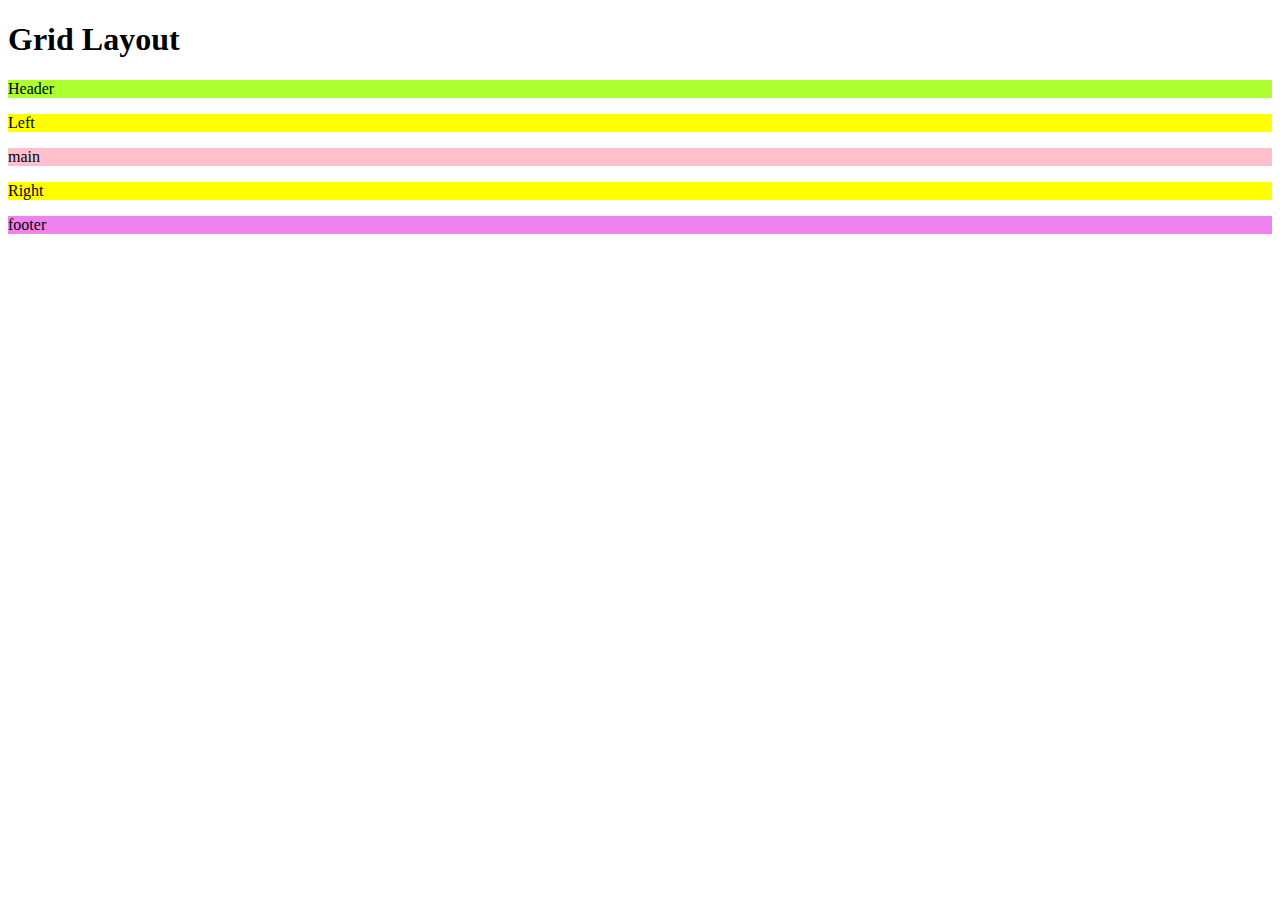
<file: content/grid.html>
<!DOCTYPE html>
<html lang="en">
  <head>
    <meta charset="UTF-8" />
    <meta name="viewport" content="width=device-width, initial-scale=1.0" />
    <title>Grid</title>
    <style>
      #header {
        background: greenyellow;
      }
      #left,
      #right {
        background: yellow;
      }
      #main {
        background: pink;
      }
      #container {
        display: grid;
      }
      #footer {
        background: violet;
      }
    </style>
  </head>
  <body>
    <h1>Grid Layout</h1>
    <section>
      <header id="header">
        <p>Header</p>
      </header>
      <aside id="left">
        <p>Left</p>
      </aside>
      <main id="main">
        <p>main</p>
      </main>
      <aside id="right">
        <p>Right</p>
      </aside>
      <footer id="footer">
        <p>footer</p>
      </footer>
    </section>
  </body>
</html>
</file>
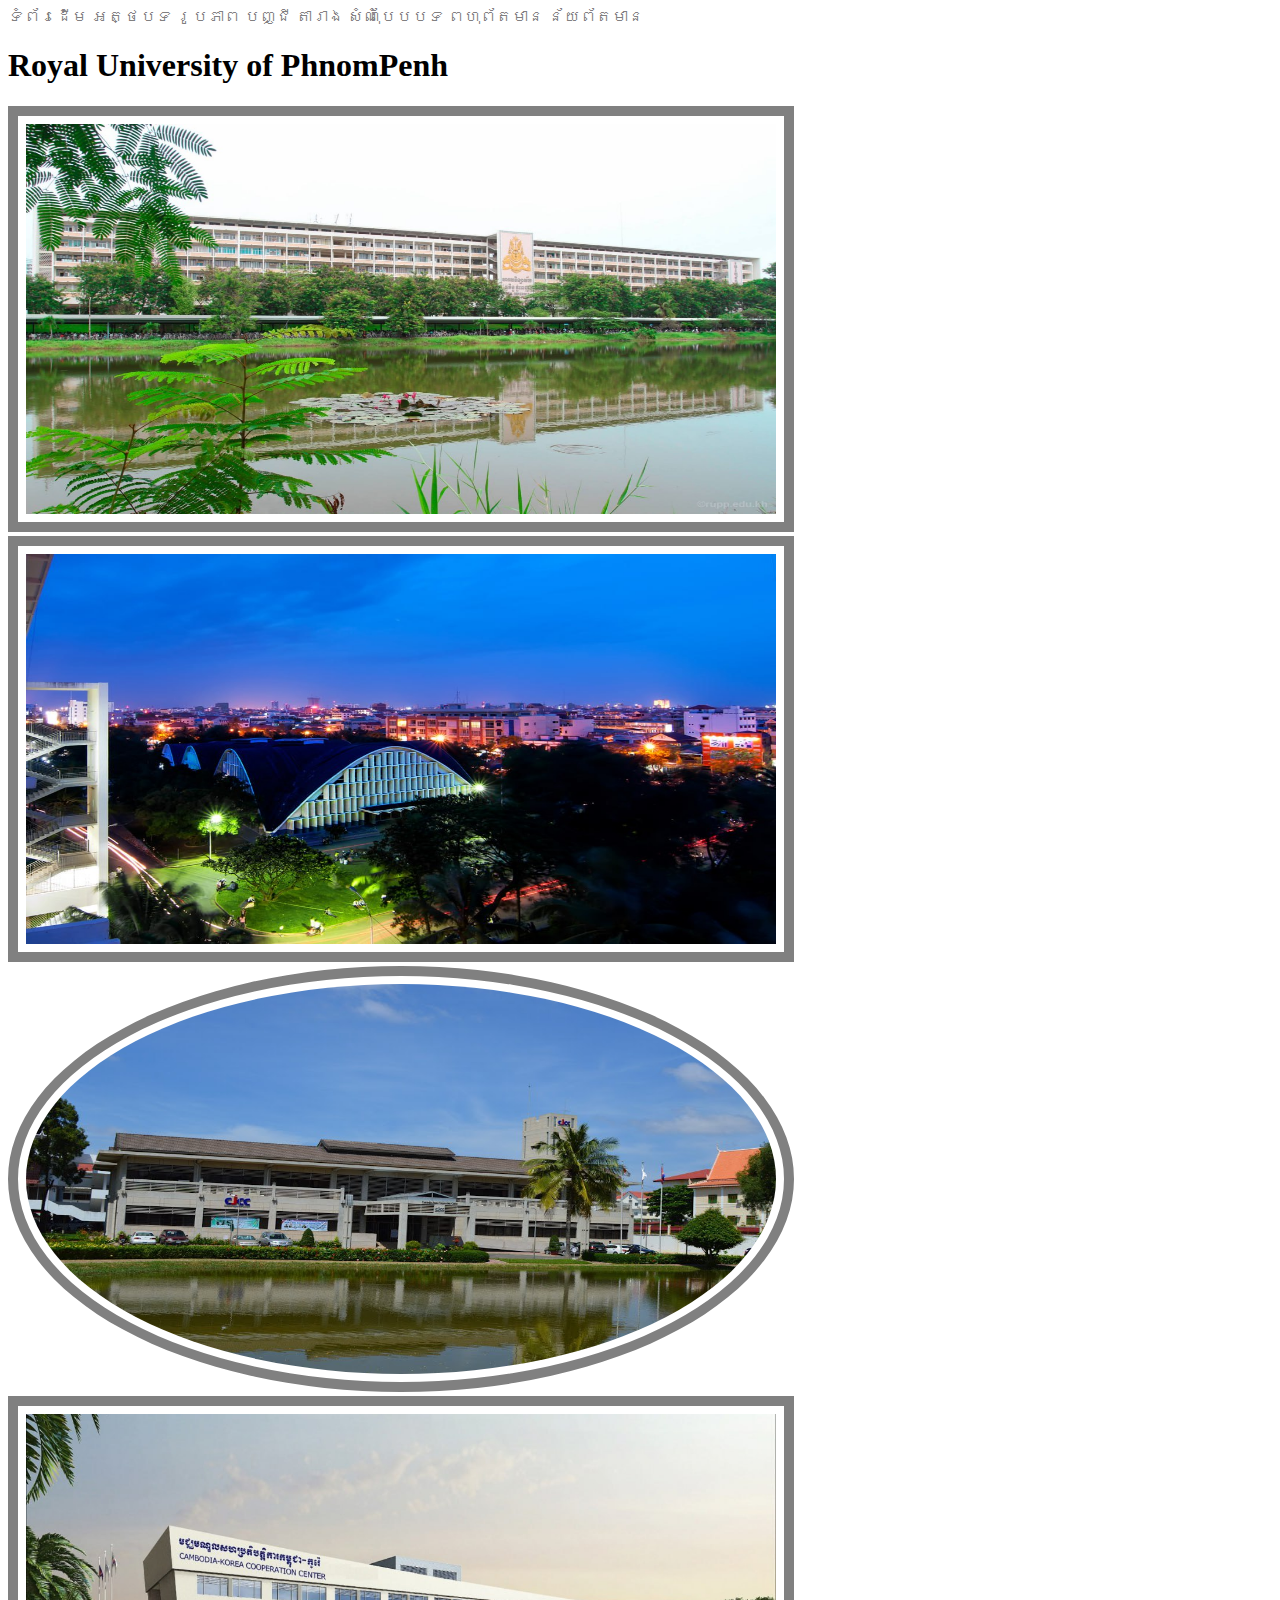
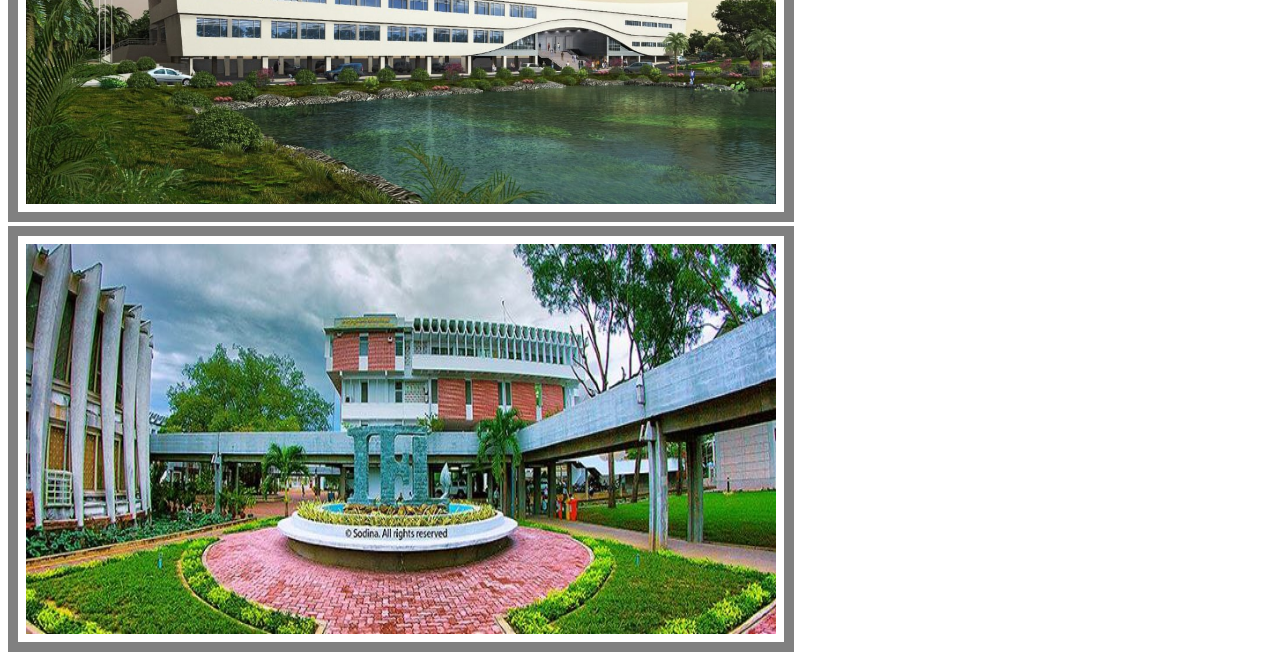
<file: content/image.html>
<!DOCTYPE html>
<html lang="en">
  <head>
    <meta charset="UTF-8" />
    <meta name="viewport" content="width=device-width, initial-scale=1.0" />
    <title>Image</title>
    <link rel="stylesheet" href="../style/default.css" />
  </head>
  <body>
    <nav class="navbar">
      <a href="../index.htm">ទំព័រដេីម</a>
      <a href="text.htm">អត្ថបទ</a>
      <a href="#">រូបភាព</a>
      <a href="list.html">បញ្ជី</a>
      <a href="table.html">តារាង</a>
      <a href="form.htm">សំណុំបែបបទ</a>
      <a href="/content/media.htm">ពហុព័តមាន</a>
      <a href="semantic.htm">ន័យព័តមាន</a>
    </nav>
    <h1>Royal University of PhnomPenh</h1>
    <img
      class="rupp"
      alt="picture picture"
      src="/image/photo_2024-11-12_19-45-50.jpg"
    />
    <img
      class="rupp"
      alt=" picture"
      src="/image/photo_2024-11-12_19-45-51.jpg"
    />
    <img
      style="border-radius: 50%" 
      class="rupp"
      alt=" picture"
      src="/image/photo_2024-11-12_19-45-52.jpg"
    />
    <img
      class="rupp"
      alt=" picture"
      src="/image/photo_2024-11-12_19-45-53.jpg"
    />
    <img
      class="rupp"
      alt=" picture"
      src="/image/photo_2024-11-12_19-45-54.jpg"
    />
  </body>
</html>
</file>
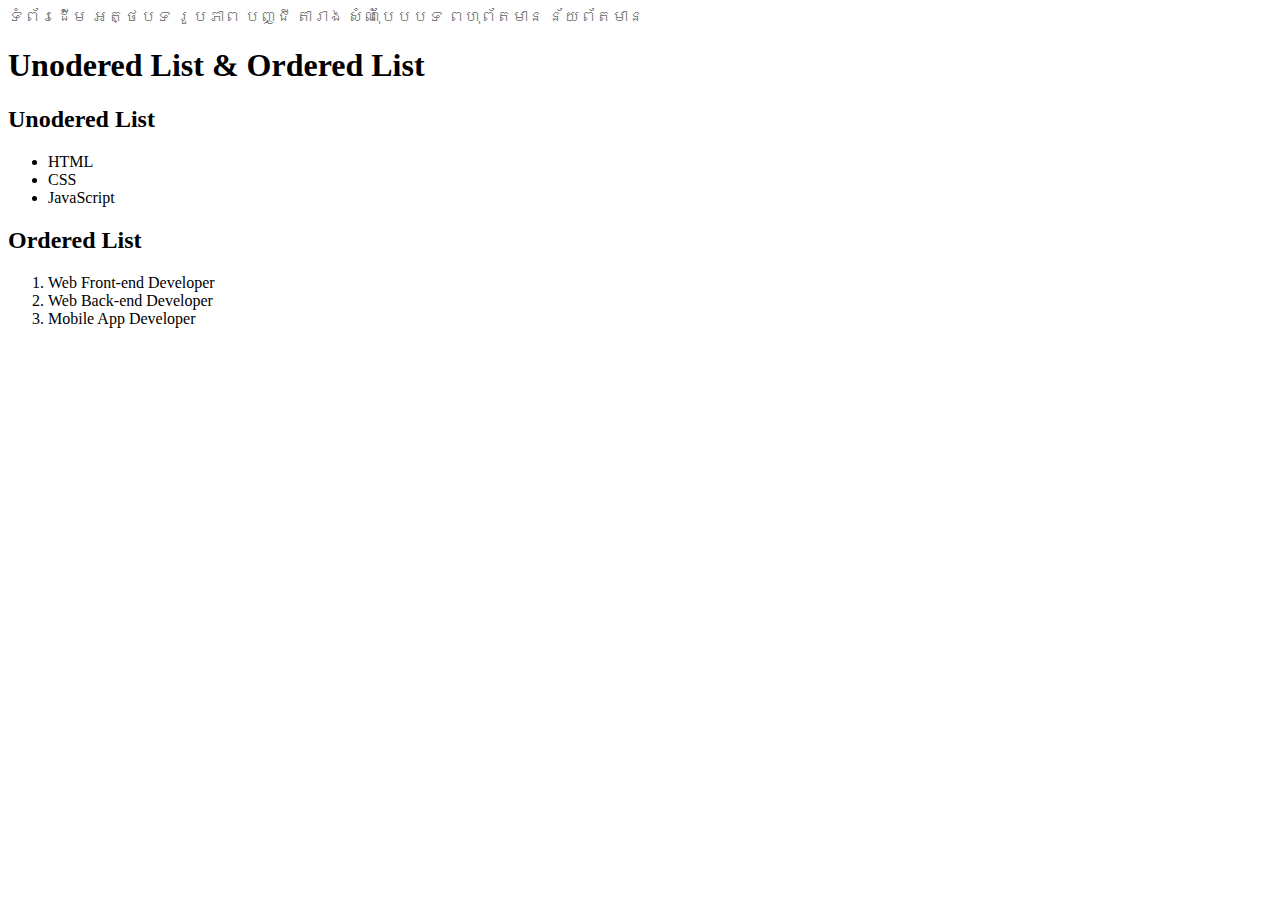
<file: content/list.html>
<!DOCTYPE html>
<html lang="en">
  <head>
    <meta charset="UTF-8" />
    <meta name="viewport" content="width=device-width, initial-scale=1.0" />
    <link href="../style/default.css" rel="stylesheet" />
    <title>Document</title>
  </head>

  <body>
    <nav class="navbar">
      <a href="../index.htm">ទំព័រដេីម</a>
      <a href="text.htm">អត្ថបទ</a>
      <a href="image.html">រូបភាព</a>
      <a href="#">បញ្ជី</a>
      <a href="table.html">តារាង</a>
      <a href="form.htm">សំណុំបែបបទ</a>
      <a href="/content/media.htm">ពហុព័តមាន</a>
      <a href="semantic.htm">ន័យព័តមាន</a>
    </nav>
    <h1>Unodered List & Ordered List</h1>
    <h2>Unodered List</h2>
    <ul>
      <li>HTML</li>
      <li>CSS</li>
      <li>JavaScript</li>
    </ul>
    <h2>Ordered List</h2>
    <ol>
      <li>Web Front-end Developer</li>
      <li>Web Back-end Developer</li>
      <li>Mobile App Developer</li>
    </ol>
  </body>
</html>
</file>
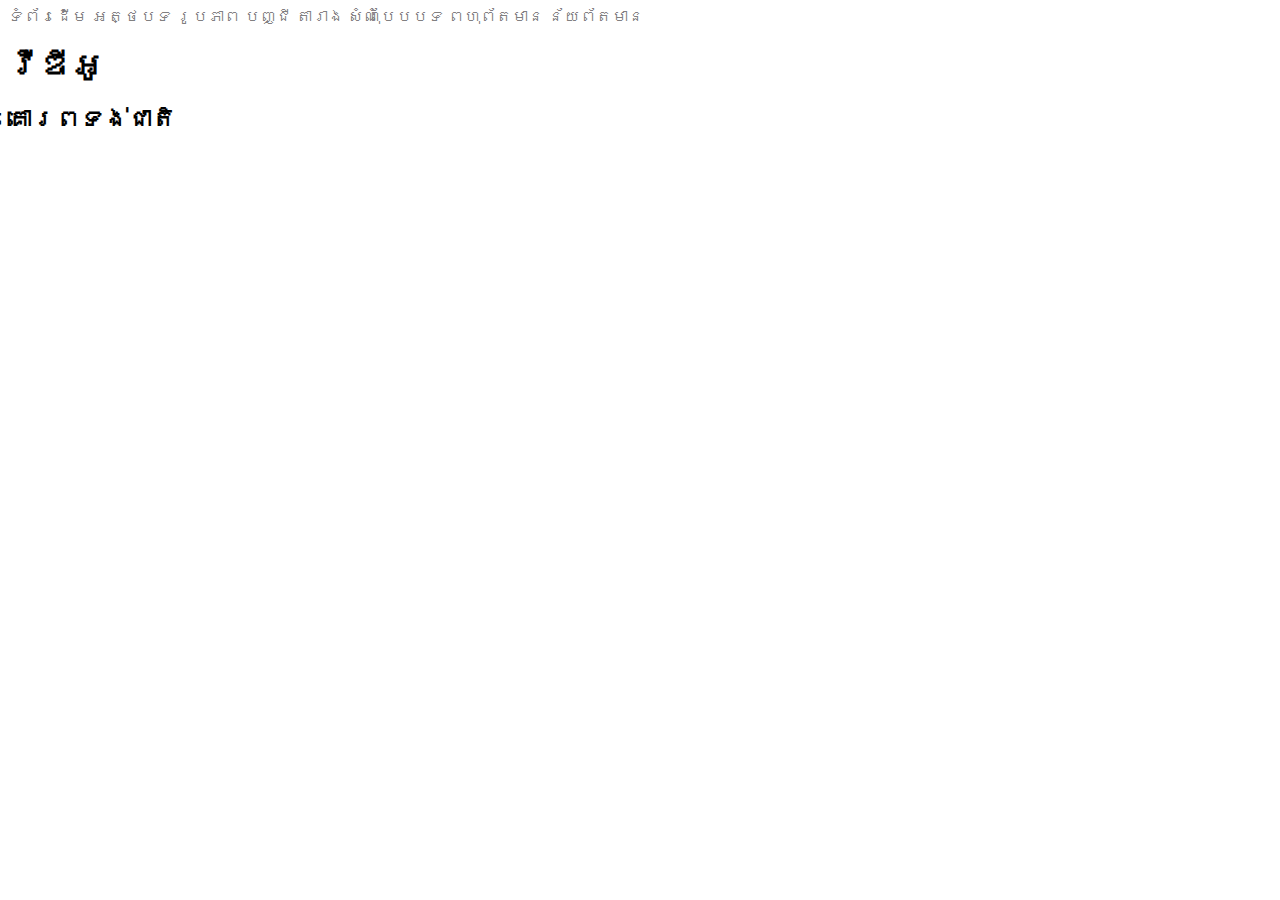
<file: content/media.htm>
<!DOCTYPE html>
<html lang="en">
  <head>
    <meta charset="UTF-8" />
    <meta name="viewport" content="width=device-width, initial-scale=1.0" />
    <link href="../style/default.css" rel="stylesheet" />
    <title>Document</title>
  </head>
  <body>
    <nav class="navbar">
      <a href="../index.htm">ទំព័រដេីម</a>
      <a href="/content/text.htm">អត្ថបទ</a>
      <a href="/content/image.html">រូបភាព</a>
      <a href="/content/list.html">បញ្ជី</a>
      <a href="/content/table.html">តារាង</a>
      <a href="/content/form.htm">សំណុំបែបបទ</a>
      <a href="#">ពហុព័តមាន</a>
      <a href="semantic.htm">ន័យព័តមាន</a>
    </nav>
    <h1>វីឌីអូ</h1>
    <h2>គោរពទង់ជាតិ</h2>
    <!--IFRAME សម្រាប់ដាក់ឯកសារក្នុងវេបផេក-->
    <iframe
      width="560"
      height="315"
      src="https://www.youtube.com/embed/szSN4jiLYT4?si=UeJ8Gg0oozA2Xnea"
      title="YouTube video player"
      frameborder="0"
      allow="accelerometer; autoplay; clipboard-write; encrypted-media; gyroscope; picture-in-picture; web-share"
      referrerpolicy="strict-origin-when-cross-origin"
      allowfullscreen
    ></iframe>
  </body>
</html>
</file>
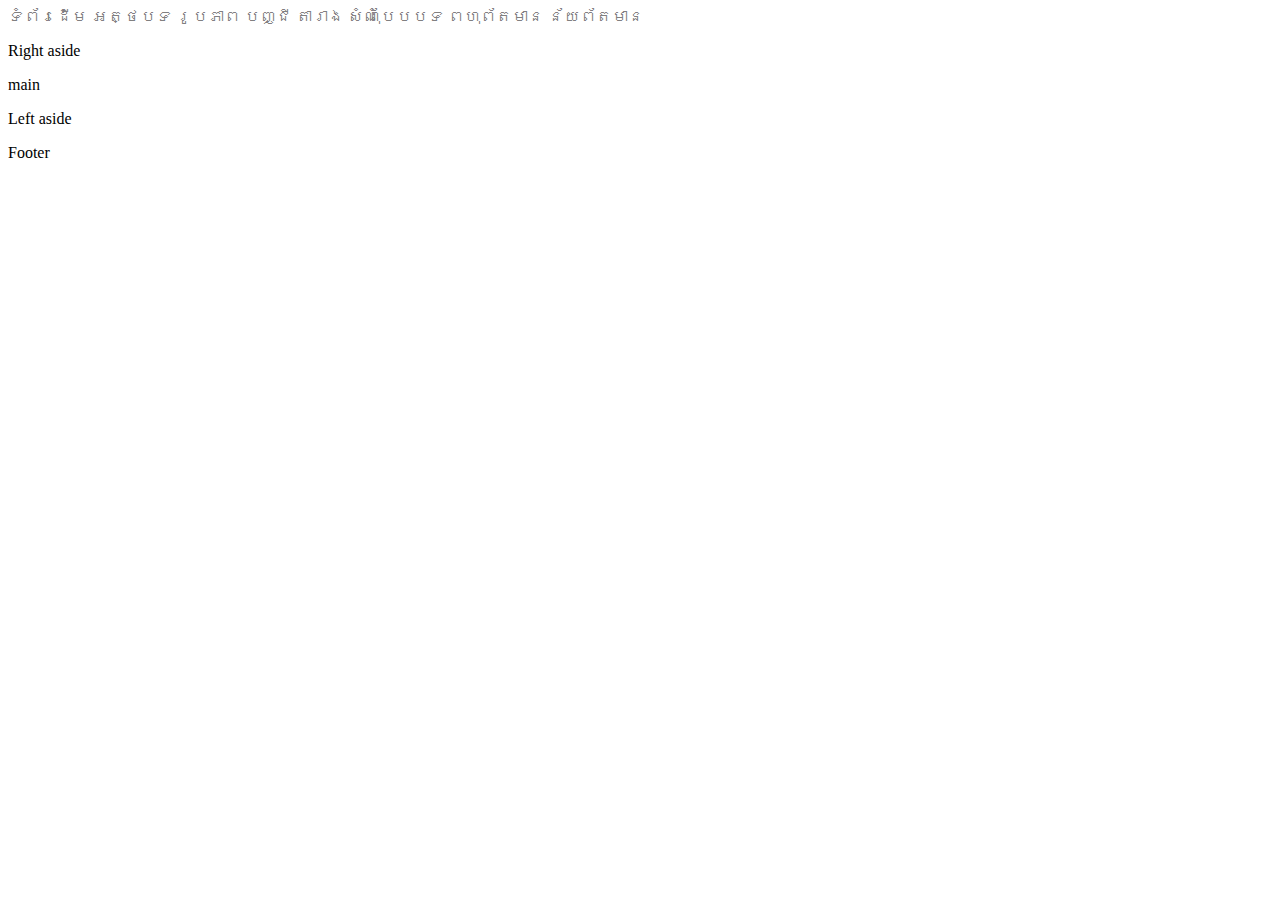
<file: content/semantic.htm>
<!DOCTYPE html>
<html lang="en">
  <head>
    <meta charset="UTF-8" />
    <meta name="viewport" content="width=device-width, initial-scale=1.0" />
    <title>E1-semantic</title>
    <link rel="stylesheet" href="../style/default.css" />
  </head>
  <body>
    <header>
      <nav class="navbar">
        <a href="../index.htm">ទំព័រដេីម</a>
        <a href="/content/text.htm">អត្ថបទ</a>
        <a href="/content/image.html">រូបភាព</a>
        <a href="/content/list.html">បញ្ជី</a>
        <a href="/content/table.html">តារាង</a>
        <a href="/content/form.htm">សំណុំបែបបទ</a>
        <a href="/content/media.htm">ពហុព័តមាន</a>
        <a href="#">ន័យព័តមាន</a>
      </nav>
    </header>
    <aside>
      <p>Right aside</p>
    </aside>
    <main><p>main</p></main>
    <aside><p>Left aside</p></aside>
    <footer><p>Footer</p></footer>
  </body>
</html>
</file>
<file: style/default.css>
/*កំណត់ពុម្ពអក្សរសម្រាប់វេបផេកឫវេបសាយគឺជ្រេីសbodyមកកំណត់*/

/* external style   */

body {
  font-family: "Khmer OS Siemreap";
}
h1,
h2,
h3,
h4,
h5,
h6 {
  font-family: "Khmer OS Moul Light";
}
/*this is the group selector */
a {
  color: gray;
  text-decoration: none;
}

a:hover {
  color: red;
}

.rupp {
  width: 750px;
  height: 390px;
  padding: 8px;
  border: 10px solid gray;
}

/* General Reset */
/* * {
  margin: 0;
  padding: 0;
  box-sizing: border-box;
}

body {
  font-family: Arial, sans-serif;
  line-height: 1.6;
  background-color: linear-gradient(90deg, #4caf50, #2196f3);
}

.navbar {
  display: grid;
  grid-template-columns: repeat(auto-fit, minmax(120px, 1fr));
  gap: 10px;
  background-color: linear-gradient(90deg, #4caf50, #2196f3);
  padding: 10px;
  list-style: none;
}

.navbar a {
  text-decoration: none;
  text-align: center;
  padding: 10px;
  background-color: red;
  color: #000;
  border-radius: 5px;
  transition: background-color 0.3s ease, color 0.3s ease;
}

.navbar a:hover {
  background-color: rgba(255, 255, 255, 0.9);
  color: #000;
} */
</file>
